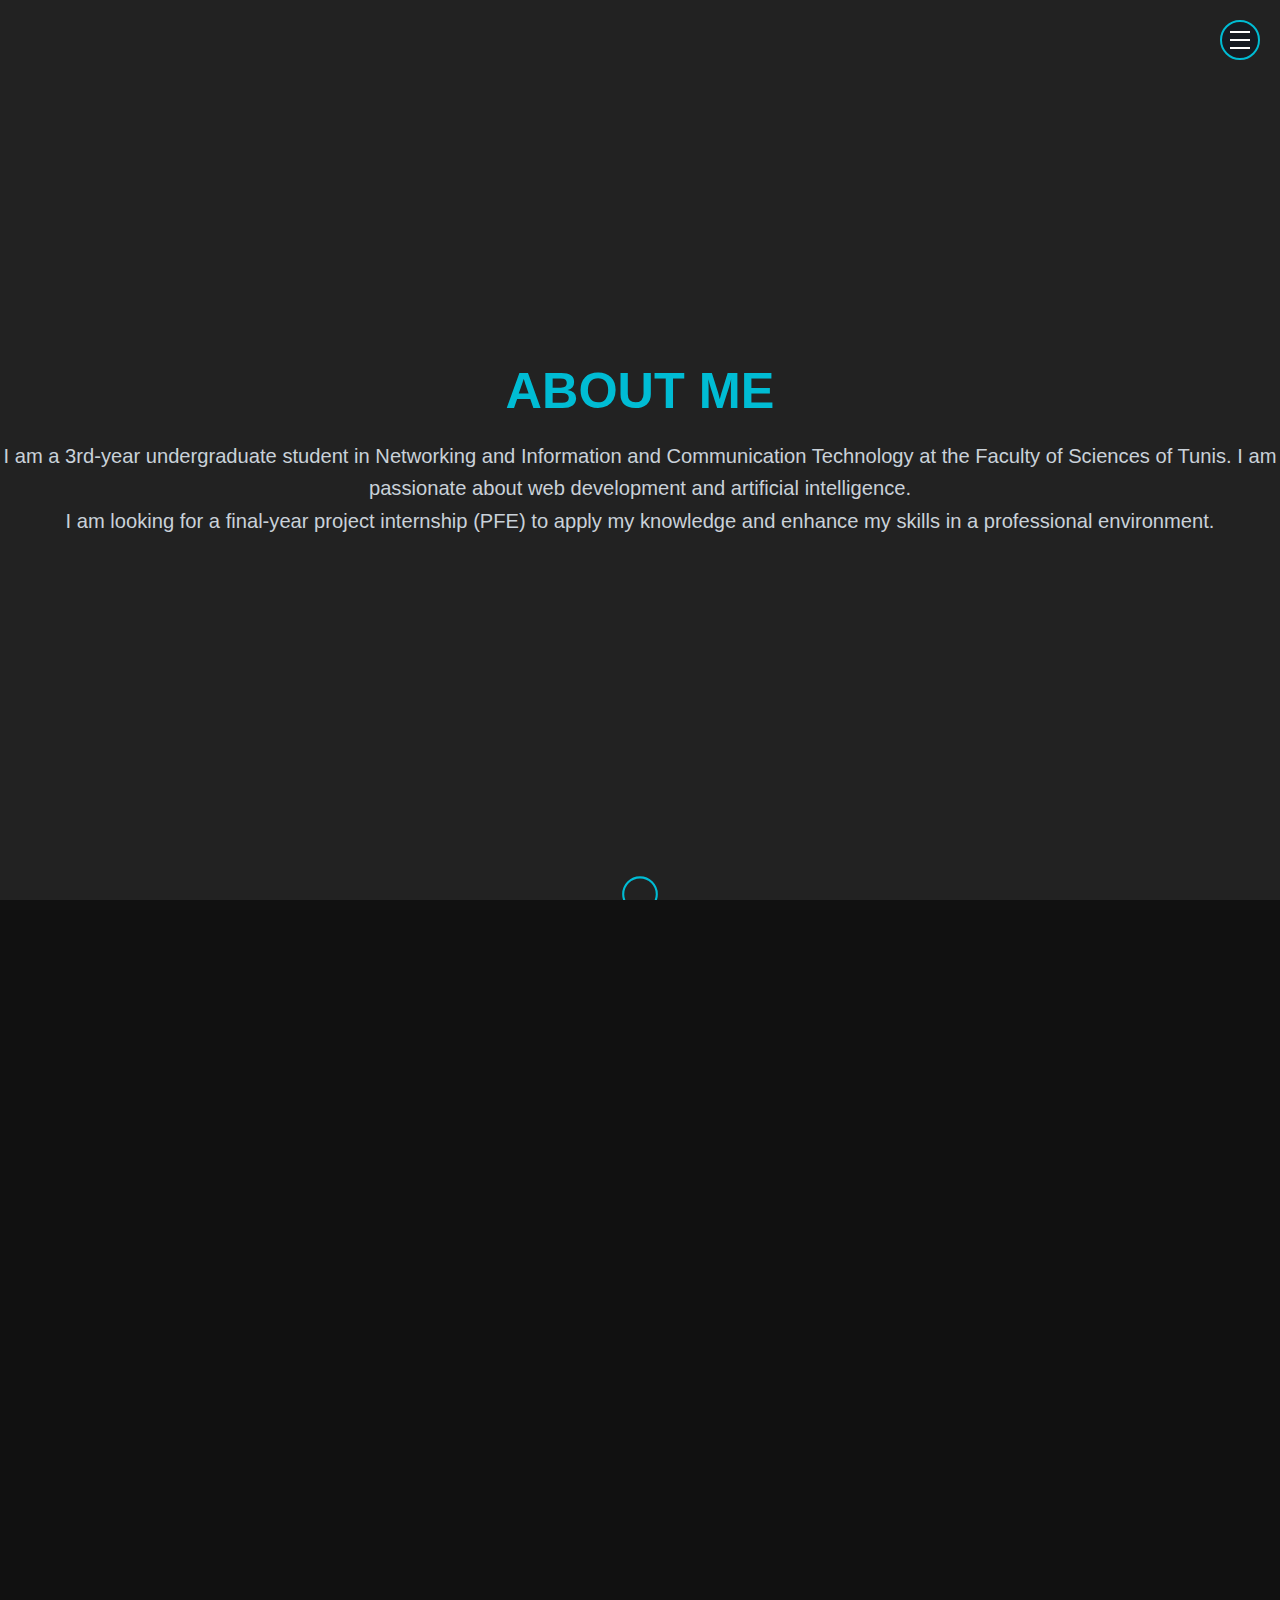
<file: index.html>
<!DOCTYPE html>
<html lang="en">
<head>
  <meta charset="UTF-8">
  <meta name="viewport" content="width=device-width, initial-scale=1.0">
  <meta name="description" content="Portfolio of Alaa Ben Chouikha">
  <title>Alaa Ben Chouikha | Portfolio</title>
  <link rel="stylesheet" href="main.css">
</head>
<body>
  <!-- Menu -->
  <div class="menu">
    <div class="menu-toggle">
      <span></span>
      <span></span>
      <span></span>
    </div>
    <ul>
      <li><a href="#about">About Me</a></li>
      <li><a href="#experience">Experience</a></li>
      <li><a href="#education">Education</a></li>
      <li><a href="#skills">Skills</a></li>
      <li><a href="#certifications">Certifications</a></li>
      <li><a href="#Projects">Projects</a></li>
      <li><a href="#contact">Contact</a></li>
 
    </ul>
  </div>

  <!-- Content -->
  <div class="content">
    <section id="about" class="section active">
      <h2>About Me</h2>
      <p>
        I am a 3rd-year undergraduate student in Networking and Information and Communication Technology 
        at the Faculty of Sciences of Tunis. I am passionate about web development and artificial intelligence. 
 

      </p>
     <p>

        I am looking for a final-year project internship (PFE) to apply my knowledge and enhance my skills 
        in a professional environment.

      </p>
    </section>

    <section id="experience" class="section">
      <h2>Experience</h2>
      <ul>
        <li>
          <strong>Smart Team</strong> (06/2023 - 08/2023, Tunis, Tunisia)<br>
          Web development internship working with frameworks like React, Angular, and Node.js.
        </li>
        <li>
          <strong>Tunisair</strong> (07/2024 - 08/2024, Tunis, Tunisia)<br>
          Development and networking internship, mastering CCNA principles and building a website 
          for remote Ethernet port configuration.
        </li>
        <li>
          <strong>Dione Protocol</strong> (06/2024 - 07/2024, Tunis, Tunisia)<br>
          AI and Web3 workshop, focused on energy disaggregation using TensorFlow and AI models.
        </li>
      </ul>
    </section>

    <section id="education" class="section">
      <h2>Education</h2>
      <p>
        <strong>Bachelor's in Information and Communication Technology</strong><br>
        Faculty of Mathematical, Physical, and Natural Sciences of Tunis (2022 - 2024)<br><br>
        <strong>Baccalaureate in Computer Science</strong><br>
        Lycée Pilote des Arts Radhiâ Haddad in El Omrane (2022)
      </p>
    </section>

    <section id="skills" class="section">
      <h2>Skills</h2>
      <p>
        <strong>Languages:</strong> HTML, CSS, JavaScript, Python, PHP<br>
        <strong>Frameworks:</strong> React, Angular, Node.js, TensorFlow, PyTorch, Keras<br>
        <strong>Networking:</strong> CCNA, network configuration<br>
        <strong>AI:</strong> Concepts of artificial intelligence and frameworks
      </p>
    </section>

    <section id="certifications" class="section">
      <h2>Certifications</h2>
      <ul>
        <li>Generative AI and Large Language Models By Alison</li>
        <li>AI x Web3 (Dione Protocol)</li>
        <li>Machine Learning (Python)</li>
        <li>Diploma in Machine Learning with Python</li>
        <li>Deep Learning And Natural Processing Language(NLP)</li>
        <li>Problem Solving (Algorithm)</li>
      </ul>
    </section>

 <section id="Projects" class="section project">
  <h2>Projects</h2>
  <ul>
    <li>Project Ecology Simulation (AI-Agent)</li>
    <strong>GitHub:</strong> <a href="https://github.com/AlainBx20/Ecology-Simulation" target="_blank">github.com/AlainBx20/Ecology-Simulation</a><br>
    <li>AI-Maze Using Reinforcement-Learning</li>
    <strong>GitHub:</strong> <a href="https://github.com/AlainBx20/AI-Maze" target="_blank">github.com/AlainBx20/AI-Maze</a><br>
    <li>Lung-Disease-Classification</li>
     <strong>GitHub:</strong> <a href="https://github.com/AlainBx20/Lung-Disease-Classification" target="_blank">github.com/AlainBx20/Lung-Disease-Classification/a><br>
  </ul>
</section>

    <section id="contact" class="section">
      <h2>Contact</h2>
      <p>
        <strong>Email:</strong> <a href="mailto:alaachuikhaa@gmail.com">alaachuikhaa@gmail.com</a><br>
        <strong>GitHub:</strong> <a href="https://github.com/AlainBx20" target="_blank">github.com/AlainBx20</a><br>
        <strong>LinkedIn:</strong> <a href="https://www.linkedin.com/in/alaa-ben-chuikhaa-216a0a257/" target="_blank">linkedin.com/in/alaa-chuikhaa</a>
      </p>
    </section>
  </div>

  <script src="main.js"></script>
</body>
</html>
</file>
<file: main.css>
/* Global Styles */
body {
  margin: 0;
  font-family: 'Poppins', sans-serif;
  background-color: #0d1117;
  color: #ffffff;
  height: 100vh;
  overflow: hidden;
  scroll-snap-type: y mandatory;
  display: flex;
  flex-direction: column;
}

h2 {
  font-size: 3rem;
  margin-bottom: 20px;
  color: #00bcd4;
}

p, li {
  font-size: 1.2rem;
  line-height: 1.6;
  color: #c9d1d9;
}

a {
  text-decoration: none;
  color: #00bcd4;
}

a:hover {
  color: #ffffff;
}

/* Menu */
.menu {
  position: fixed;
  top: 20px;
  right: 20px;
  z-index: 1000;
}

.menu ul {
  list-style: none;
  background: rgba(20, 24, 33, 0.95);
  padding: 20px;
  border-radius: 10px;
  display: none;
  box-shadow: 0 4px 10px rgba(0, 0, 0, 0.5);
}

.menu ul li {
  margin: 10px 0;
}

.menu ul li a {
  font-size: 1.1rem;
  color: #c9d1d9;
  transition: color 0.3s ease;
}

.menu ul li a:hover {
  color: #00bcd4;
}

.menu-toggle {
  width: 40px;
  height: 40px;
  background-color: #161b22;
  border: 2px solid #00bcd4;
  border-radius: 50%;
  display: flex;
  flex-direction: column;
  justify-content: center;
  align-items: center;
  cursor: pointer;
  transition: all 0.3s ease;
}

.menu-toggle:hover {
  background-color: #00bcd4;
}

.menu-toggle span {
  width: 20px;
  height: 2px;
  background: #ffffff;
  margin: 3px 0;
  transition: all 0.3s ease;
}

/* Toggle Animation */
.menu-toggle:hover span:nth-child(1) {
  width: 25px;
}

.menu-toggle:hover span:nth-child(2) {
  width: 18px;
}

.menu-toggle:hover span:nth-child(3) {
  width: 12px;
}

/* Sections */
.section {
  scroll-snap-align: start;
  width: 100%;
  height: 100vh;
  text-align: center;
  display: flex;
  flex-direction: column;
  justify-content: center;
  align-items: center;
  position: relative;
  animation: fade-in 1s ease-in-out;
  transition: background-color 0.5s ease-in-out;
}

.section:nth-child(odd) {
  background-color: #161b22;
}

.section:nth-child(even) {
  background-color: #0d1117;
}

.section h2 {
  margin-bottom: 20px;
  text-transform: uppercase;
  animation: slide-in 1.2s ease;
}

.section p, .section li {
  animation: slide-in 1.5s ease;
}

.section ul {
  padding-left: 0;
  list-style: none;
}

/* Animations */
@keyframes fade-in {
  from {
    opacity: 0;
    transform: translateY(20px);
  }
  to {
    opacity: 1;
    transform: translateY(0);
  }
}

@keyframes slide-in {
  from {
    opacity: 0;
    transform: translateX(-50px);
  }
  to {
    opacity: 1;
    transform: translateX(0);
  }
}

/* Scroll Indicator */
.section::after {
  content: '';
  position: absolute;
  bottom: 10px;
  left: 50%;
  transform: translateX(-50%);
  width: 30px;
  height: 30px;
  border: 2px solid #00bcd4;
  border-radius: 50%;
  animation: bounce 1.5s infinite;
}

@keyframes bounce {
  0%, 100% {
    transform: translateX(-50%) translateY(0);
  }
  50% {
    transform: translateX(-50%) translateY(-10px);
  }
}

/* Menu Responsive */
.menu ul.show {
  display: block;
}

.menu ul li {
  text-align: right;
}

@media (max-width: 768px) {
  .menu ul li {
    text-align: left;
  }

  h2 {
    font-size: 2.5rem;
  }

  p, li {
    font-size: 1rem;
  }
}

/* Highlight the active section */
.section.active {
  outline: 3px solid #00bcd4;
  transform: scale(1.02);
  transition: transform 0.3s ease, outline 0.3s ease;
}


/* Basic Reset */
* {
  margin: 0;
  padding: 0;
  box-sizing: border-box;
  font-family: 'Arial', sans-serif;
}

html, body {
  height: 100%;
  overflow: hidden; /* Prevent default scrolling */
}

/* Full-screen section layout */
.sections-container {
  height: 100vh;
  overflow: hidden;
  scroll-snap-type: y mandatory;
  scroll-behavior: smooth;
}

.section {
  height: 100vh;
  width: 100%;
  scroll-snap-align: start;
  display: flex;
  justify-content: center;
  align-items: center;
  transition: transform 0.5s ease, opacity 0.5s ease;
}

/* Active section visual enhancement */
.section.active {
  transform: scale(1.05);
  opacity: 1;
  transition: transform 0.5s ease, opacity 0.5s ease;
}

/* Section content (for better visualization) */
.section-content {
  max-width: 80%;
  text-align: center;
  color: white;
}

/* Dark theme for background */
body {
  background-color: #111;
}

/* Section background colors for visibility */
.section:nth-child(odd) {
  background-color: #222;
}

.section:nth-child(even) {
  background-color: #333;
}

/* Scrollbar settings for smoother scrolling */
::-webkit-scrollbar {
  width: 8px;
  height: 8px;
}

::-webkit-scrollbar-thumb {
  background-color: #00bcd4;
  border-radius: 10px;
}

::-webkit-scrollbar-track {
  background-color: #111;
}

/* Optional text animation for content */
.section-content h1, .section-content p {
  opacity: 0;
  animation: fadeIn 1s forwards;
}

@keyframes fadeIn {
  0% { opacity: 0; }
  100% { opacity: 1; }
}

/* Example to adjust transition for smoothness on scroll */
body {
  scroll-snap-type: y mandatory;
  overflow-y: scroll;
  height: 100vh;
}

.sections-container {
  display: flex;
  flex-direction: column;
  height: 100%;
}

/* Specific Styles for the Projects Section */
.project h2 {
  font-size: 2.5rem;
  color: #00bcd4; /* Ensure the color matches the theme */
  margin-bottom: 20px;
}

.project ul {
  list-style: none;
  padding: 0;
}

.project ul li {
  font-size: 1.2rem;
  color: #c9d1d9;
  line-height: 1.6;
  margin: 10px 0;
}

/* Optional: Add an animation specific to this section */
.project h2 {
  animation: slide-in 1.2s ease;
}

.project ul li {
  animation: slide-in 1.5s ease;
}
</file>
